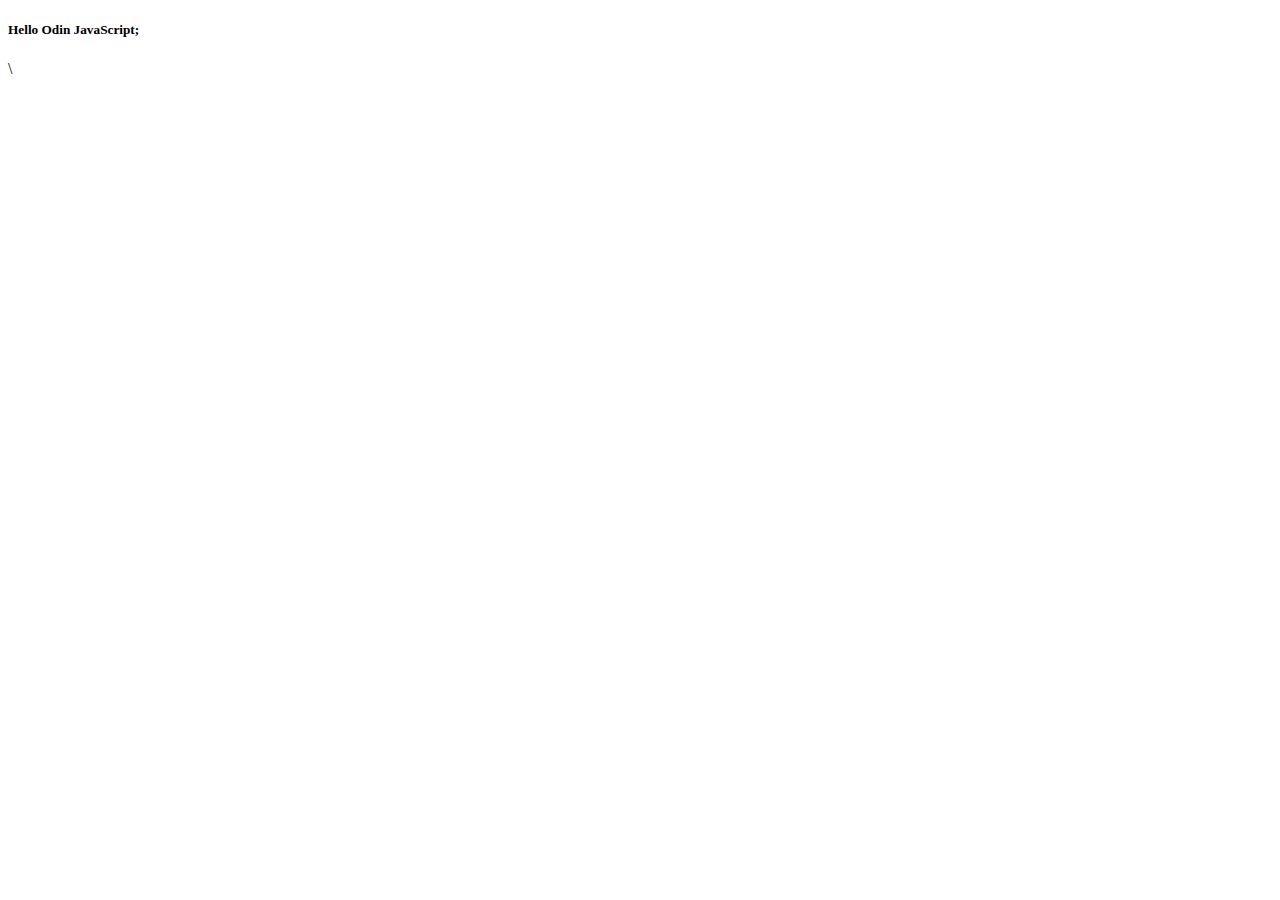
<file: JavaScript-Assignments/index.html>
<!DOCTYPE html>
<html lang="en">
<head>
    <meta charset="UTF-8">
    <meta name="viewport" content="width=device-width, initial-scale=1.0">
    <title>Hello Odin JavaScript</title>
</head>
<body>
    <h5>
        Hello Odin JavaScript;
    </h5>


    <script src="index.js"></script>
    <script src="script.js"></script>
    <script>
        // Don't worry about this code here, just checking your results :)
    // I get it, you're curious, 
    // but it's OK if you don't understand what's going on in here, you'll learn it in time.

    let numCorrect = 0;
    let numChecked = 0;

    const result = numberChecker();
    console.log(`You entered: ${number}, and got result: ${result}`);
    console.log("\n\n\n Test Results: \n")

    function checkNumberChecker(num) {
      number = num;
      const result = numberChecker();
      if ((result === true && number >= 10) ||
        (result === false && number < 10)) {
        numCorrect++;
        console.log(`If I enter ${number}, the result is ${result}. This is correct!`);
      } else {
        console.error(`I entered "${number}", and got "${result}" as a result, I should have gotten "${number >= 10}" instead`);
      }

      numChecked++
      console.log("\n");
    }

    checkNumberChecker(2)
    checkNumberChecker(12)
    checkNumberChecker(6)
    checkNumberChecker(10)
    checkNumberChecker(9)

    if (numCorrect === numChecked) {
      console.log("You've passed all the tests, continue to the next exercise!")
    } else {
      console.log(`You have failed ${numChecked - numCorrect} out of ${numChecked}, please try again`);
    }
    </script>
    <script src="pyramid.js"></script>\
    <script src="functions.js"></script>
</body>
</html>
</file>
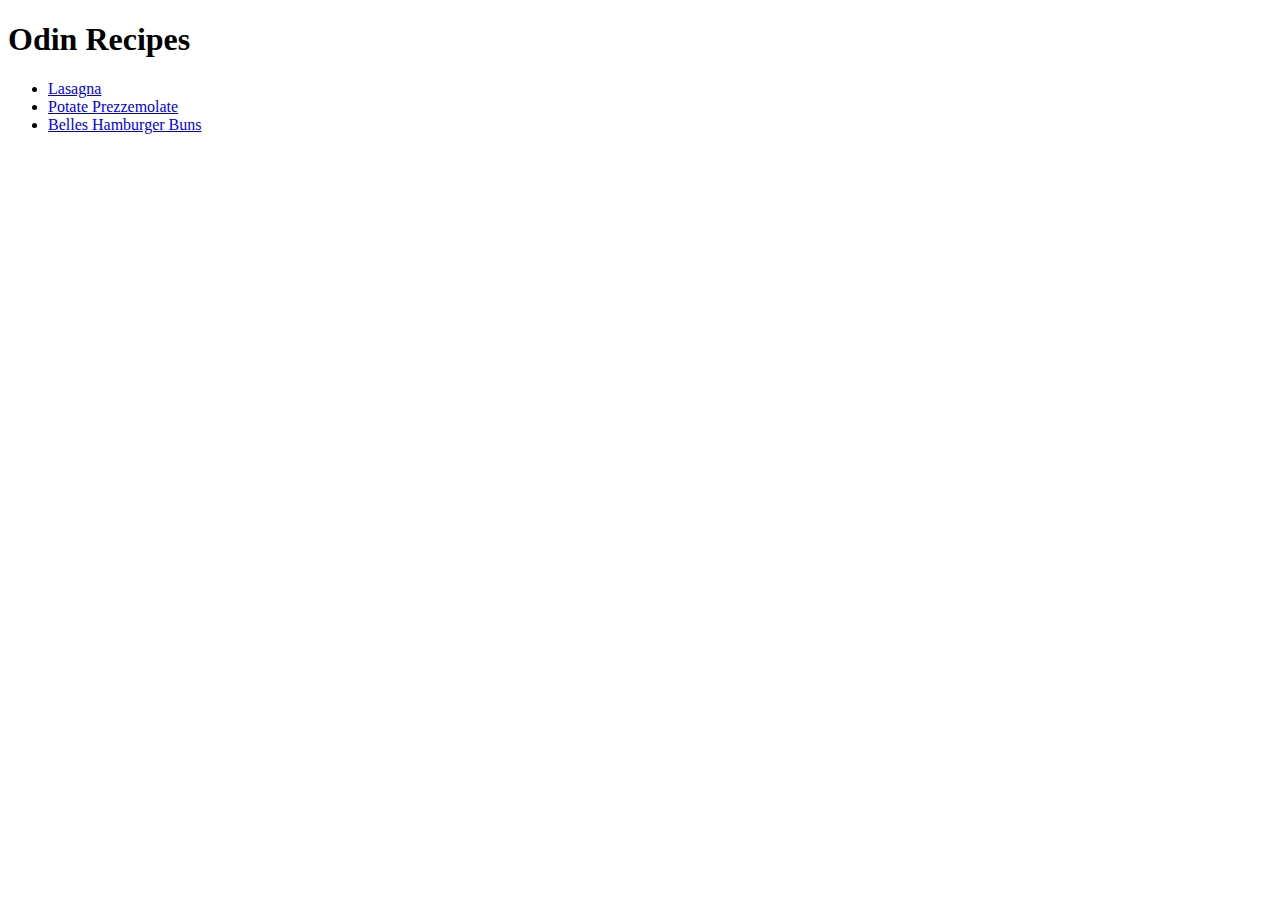
<file: recipes/index.html>
<!DOCTYPE html>
<html lang="en">
<head>
    <meta charset="UTF-8">
    <meta name="viewport" content="width=device-width, initial-scale=1.0">
    <title>odin recipes</title>
</head>
<body>
    <h1>Odin Recipes</h1>
    <ul>
        <li>
            <a href="./lasagna.html">Lasagna</a>
        </li>
        <li>
            <a href="./potate-prezzemolate.html">Potate Prezzemolate</a>
        </li>
        <li>
            <a href="./belles-hamburger-buns.html">Belles Hamburger Buns</a>
        </li>
    </ul>
</body>
</html>
</file>
